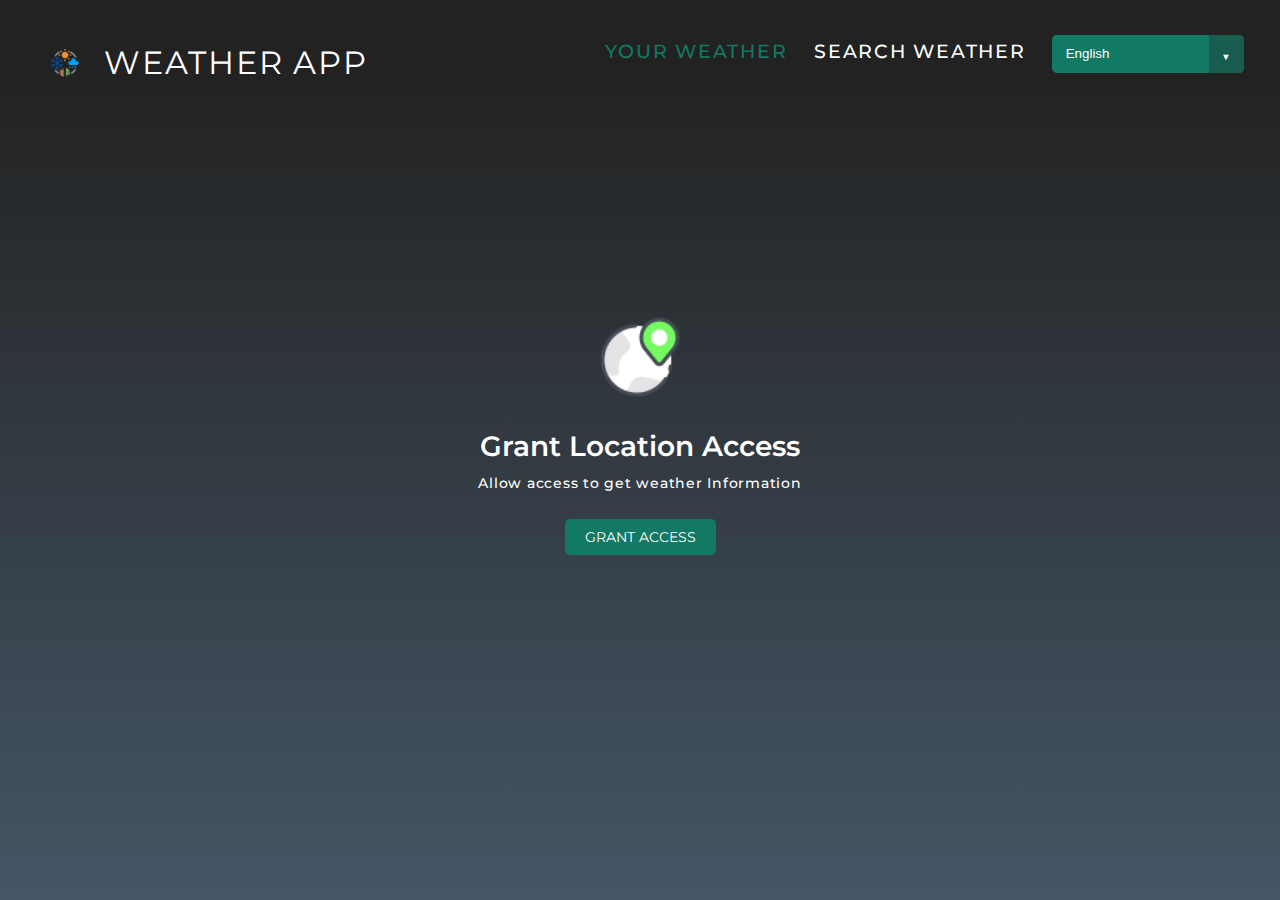
<file: index.html>
<!DOCTYPE html>
<html>

<head>
  <meta charset="utf-8">
  <meta http-equiv="X-UA-Compatible" content="IE=edge">
  <title>Weather App</title>
  <meta name="description" content="">
  <meta name="viewport" content="width=device-width, initial-scale=1">
  <link rel="stylesheet" href="https://cdnjs.cloudflare.com/ajax/libs/font-awesome/4.7.0/css/font-awesome.min.css">
  <link rel="stylesheet" href="style.css">
  <link rel="icon" type="image/x-icon" href="./assets/season.png">
</head>

<body>

  <div class="wrapper">
    <div class="nav">
      <input type="checkbox" id="nav-check">
      <div class="nav-btn">
        <label for="nav-check">
          <span></span>
          <span></span>
          <span></span>
        </label>
      </div>

      <div class="nav-links">
        <a class="tab child1" data-userWeather>Your Weather</a>
        <a class="tab child2" data-searchWeather>Search Weather</a>
        <a class="child3">
          <div class="select" onchange="chooseLang()">
            <select mySelect>
              <option value="af">Afrikaans</option>
              <option value="hi">Hindi</option>
              <option value="en" selected>English</option>
            </select>
          </div>
        </a>
      </div>
    </div>
    <!-- <div class="dot"></div> -->
    <img class="logo" src="./assets/season.png" alt="" width="30px" height="30px">
    <h1>Weather App</h1>

    <div class="weather-container">

      <!-- grant location container -->
      <div class="sub-container grant-locationContainer">
        <img src="./assets/icons8-location-64.png" width="80" height="80" loading="lazy" alt="">
        <p>grant Location Access</p>
        <p>Allow access to get weather Information</p>
        <button class="btn" data-grantAccess>Grant Access</button>
      </div>

      <!-- search form -->
      <form action="" class="form-container" data-searchForm>
        <input type="text" name="" id="" data-searchInput placeholder="Search for the city...">
        <button class="btn">
          <img src="./assets/icons8-search.svg" alt="">
        </button>
      </form>

      <!-- loding screen container -->
      <div class="sub-container loadingContainer">
        <!-- GRADIENT SPINNER -->
        <div class="spinner-box">
          <div class="circle-border">
            <div class="circle-core"></div>
          </div>
        </div>
        <p>loading</p>
      </div>

      <!-- show weather info -->
      <div class="user-infoContainer sub-container">
        <div class="user-infoContainerGrid">
          <div class="left card1">
            <div class="name">
              <p data-cityName></p>
              <img data-countryIcon>
            </div>

            <div class="weather-temp">
              <img data-weatherIcon>
              <p data-temp></p>
            </div>
            <p data-weatherDesc></p>
          </div>

            <div class="card card2">
              <div>
                <img src="./assets/wind.png" alt="">
                <p>Windspeed</p>
              </div>
              <p data-windspeed></p>
            </div>

            <div class="card card3">
              <div>
                <img src="./assets/humidity.png" alt="">
                <p>Humidity</p>
              </div>
              <p data-humidity></p>
            </div>

            <div class="card card4">
              <div>
                <img src="./assets/cloud.png" alt="">
                <p>Cloud</p>
              </div>
              <p data-cloudiness></p>
            </div>

        </div>
      </div>

      <!-- 404 -->
      <div class="error" error>
        <img src="./assets/404.png" alt="">
        <div class="errorMsg" ></div>
      </div>
      <!-- error -->
      <div class="otherError" Othererror>
        <div class="hit-the-floor" errorCod>400</div>
        <div class="errorMsg " errorMsg></div>
      </div>


    </div>

  </div>

  <script src="index.js" async defer></script>
</body>

</html>
</file>
<file: style.css>
@import url("https://fonts.googleapis.com/css2?family=Montserrat:wght@400;500;600;700&display=swap");
:root {
  --gray: #34495e;
  --darkgray: #2c3e50;
  --hovercolor:#117964;
  --hovercolordark:#185d4f;
}

.a{
  text-decoration: none;
}

* {
  margin: 0;
  padding: 0;
  -webkit-box-sizing: border-box;
  box-sizing: border-box;
  color: white;
}


.wrapper {
  background: rgb(69,86,102);
  background: linear-gradient(360deg,#455666 0%, #222222 92%);
  font-family: "Montserrat", sans-serif;
  height: 100vh;
  overflow: hidden;
}

.logo{
  position: absolute;
  top: 5%;
  left: 3%;
  -webkit-transform: translate(-50%, -50%);
  transform: translate(40%, 10%);
}

h1{
  color: white;
  text-decoration: none;
  font-size: 2em;
  text-transform: uppercase;
  font-weight: 400;
  letter-spacing: 1.75px;
  display: inline-block;
  -webkit-transition: all 0.2s ease-in-out;
  transition: all 0.2s ease-in-out;
  position: absolute;
  top: 5%;
  left: 3%;
  -webkit-transform: translate(-50%, -50%);
  transform: translate(25%, -5%);
}


/* select  */
select {
  /* Reset Select */
  appearance: none;
  border: 0;
  box-shadow: none;
  /* Personalize */
  flex: 1;
  padding: 0 1em;
  color: #fff;
  background-color: var(--hovercolor);
  background-image: none;
  cursor: pointer;
}

/* Remove IE arrow */
select::-ms-expand {
  display: none;
}
/* Custom Select wrapper */
.select {
  position: relative;
  display: flex;
  width: 10em;
  height: 2em;
  border-radius: .25em;
  overflow: hidden;
 
}
option{
  font-family: "Montserrat", sans-serif;
  text-decoration: none;
  font-size: 1.1em;
  text-transform: capitalize;
  font-weight: 400;
}

option:hover{
  background-color: var(--hovercolordark);
}
/* Arrow */
.select::after {
  content: '\25BC';
  position: absolute;
  top: 0;
  right: 0;
  padding: 1em;
  font-size: small;
  background-color: var(--hovercolordark);
  /* transition: .25s all ease; */
  pointer-events: none;
}
/* Transition */
.select:hover::after {
  color: var(--darkgray);
}

.tab.current-tab{
  color: var(--hovercolor);
}

.weather-container{
  display: flex;
  justify-content: center;
  align-items: center;
  flex-direction: column;
  width: 100%;
  height: 100%;
  /* margin-block: 8rem; */
}

/* KEYFRAMES */

@keyframes spin {
  from {
    transform: rotate(0);
  }
  to {
    transform: rotate(359deg);
  }
}
@keyframes anti-spin {
  from {
    transform: none;
  }
  to {
    transform: none;
  }
}

.spinner-box {
  width: 300px;
  height: 300px;
  display: flex;
  justify-content: center;
  align-items: center;
  background-color: transparent;
}

/* ALTERNATING ORBITS */

.circle-border {
  width: 150px;
  height: 150px;
  padding: 3px;
  display: flex;
  justify-content: center;
  align-items: center;
  border-radius: 50%;
  /* background: #7af974;
  background: linear-gradient(
    0deg,
    #3ff9dc1a 33%,
    #7af974 100%
  ); */
  border-top:1px solid #7af974;
  border-width: 0.3rem;
  position: relative;
  animation: spin 0.8s linear 0s infinite;
}

.circle-core {
  width: 100%;
  height: 100%;
  background-color: white;
  background: transparent;
  border-radius: 50%;
  animation: none;
}



.nav {
  height: 50px;
  width: 100%;
  position: relative;
}

.nav > .nav-btn {
  display: none;
}

.nav > .nav-links {
  display: inline;
  float: right;
  margin-right: 2%;
  margin-top: 1.35rem;
  font-size: 18px;
  color: white;
  text-decoration: none;
  font-size: 1.2em;
  letter-spacing: 1.75px;
  text-transform: uppercase;
  font-weight: 500;
  display: inline-block;
  /* -webkit-transition: all 0.2s ease-in-out;
  transition: all 0.2s ease-in-out; */
  margin-left: 1rem;
}

.nav > .nav-links > a {
  display: inline-block;
  padding: 13px 10px 13px 10px;
  text-decoration: none;
  cursor: pointer;
}

.nav > #nav-check {
  display: none;
}

@media (max-width:1100px) {
  .nav > .nav-btn {
    display: inline-block;
    position: absolute;
    right: 2%;
    top: 1.35rem;
  }
  .nav > .nav-btn > label {
    display: inline-block;
    width: 50px;
    height: 50px;
    padding: 13px;
  }
  .nav > .nav-btn > label:hover,.nav  #nav-check:checked ~ .nav-btn > label {
    background-color: var(--hovercolordark);
  }
  .nav > .nav-btn > label > span {
    display: block;
    width: 25px;
    height: 10px;
    border-top: 2px solid #eee;
  }
  .nav > .nav-links {
    position: absolute;
    display: block;
    width: 100%;
    background-color: none;
    height: 0px;
    /* transition: all 0.3s ease; */
    overflow-y: hidden;
    top: 60px;
    right: 0px;
    text-align: right;
  }
  .nav > .nav-links > a {
    display: block;
    width: 100%;
  }
  .nav > #nav-check:not(:checked) ~ .nav-links {
    height: 0px;
  }
  .nav > #nav-check:checked ~ .nav-links {
    height: calc(180px);
    width: calc(250px);
    overflow-y: auto;
  }

}

.btn{
  all:unset;
  background-color: var(--hovercolor);
  border: none;
  font-size: 0.85rem;
  text-transform: uppercase;
  border-radius: 5px;
  cursor: pointer;
  padding: 10px 20px;
}

.btn:hover{
  background-color: var(--hovercolordark)
}

.sub-container{
  display: flex;
  flex-direction: column;
  align-items: center;
}

.grant-locationContainer{
  display: none;
}


.grant-locationContainer img{
  margin-bottom: 2rem;
}

.grant-locationContainer.active{
  display: flex;  
  margin-top: -200px;
}

.grant-locationContainer p:first-of-type{
  font-size: 1.75rem;
  text-align: center;
  font-weight: 600;
  text-transform: capitalize;
}

.grant-locationContainer p:last-of-type{
  font-size: 0.85rem;
  font-weight: 500;
  margin-top: 0.75rem;
  margin-bottom: 1.75rem;
  letter-spacing: 0.75px;
}

.loadingContainer{
  display: none;
  transform: translateY(-100px);
  
}

.loadingContainer.active{
  display: flex;
}

.loadingContainer p{
  text-transform: uppercase;
}

.user-infoContainer{
  display: none;
  width: 100%;
  height: 100%;
}

.user-infoContainer.active{
  display: flex;
}

.name{
  display: flex;
  align-items: left;
  gap: 0 0.5rem;
  margin-bottom: 1rem;
}

.name p {
  font-size: 1rem;
}
.user-infoContainer img{
  width: 60px;
  height: 60px;
  transform: scale(1.5)
}

.name img{
  width: 15px;
  height: 12px;
}

.user-infoContainer p{
  font-size: 1.5rem;
  font-weight: 200;
}

.user-infoContainer p[data-temp]{
  font-size: 2rem;
  margin-left: 0.4rem;
}
.card1 { grid-area: menu; }
.card2 { grid-area: windspeed; }
.card3 { grid-area: humidity; }
.card4 { grid-area: cloud; }

.user-infoContainerGrid{
  display: grid;
  grid-template-areas:
    'menu menu windspeed windspeed windspeed windspeed'
    'menu menu windspeed windspeed windspeed windspeed'
    'menu menu humidity humidity humidity humidity'
    'menu menu humidity humidity humidity humidity'
    'menu menu cloud cloud cloud cloud'
    'menu menu cloud cloud cloud cloud';
  max-width: 750px;
  width: 70%;
  height: 50%;
  gap: 10px;
  padding: 10px;
  justify-content: space-between;
  margin-top: 5rem;
}

.left{
  margin-top: 1rem;
  display: flex;
  flex-direction: column;
  gap: 1rem;
}
.weather-temp{
 display: flex;
 align-items: center;
}

.card{
  display: flex;
  background-color: rgb(219,226,239,0.5);
  border-radius: 5px;
  align-items: center;
  justify-content: space-around;
}

.form-container{
  display: none;
  width: 90%;
  max-width: 750px;
  justify-content: center;
  align-items: start;
  gap: 0 10px;
  margin-bottom: 3rem;
}

.form-container.active{
  display:flex;
  transform: translateY(-290px);
}

.form-container.active2{
  margin-top: 50px;
  transform: unset;
}
.form-container.active3{
  transform: unset;
  transform: translateY(-159px);
}
.form-container.active4{
  transform: unset;
  transform: translateY(-5px);
}

.form-container input{
  all:unset;
  width: calc(60%);
  height: 40px;
  padding: 0 20px;
  background-color: rgb(219,226,239,0.5);
  border-radius: 10px;
}

.form-container input::placeholder{
  color: rgb(255,255,255,0.7);
}

.form-container input:focus{
  outline: 3px solid rgb(255,255,255,0.7);
}

.form-container .btn{
  width: 40px;
  height: 40px;
  display: flex;
  align-items: center;
  justify-content: center;
  border-radius: 50%;
  padding: unset;
}
.card img{
  height: 45px;
  width: 45px;
}
.card3 img{
  scale: 0.75 ;
}

.card p:last-of-type{
  font-size: 1.3rem;
  font-weight: 400;
}
.card div p{
  font-size: 1.15rem;
  font-weight: 500;
  text-transform: uppercase;
}

.error{
  display: none;
}

.error.active{
  display: flex;
}


.hit-the-floor {
  color: #fff;
  font-size: 12em;
  font-weight: bold;
  text-shadow: 
    0 1px 0 #ccc, 
    0 2px 0 #c9c9c9, 
    0 3px 0 #bbb, 
    0 4px 0 #b9b9b9, 
    0 5px 0 #aaa, 
    0 6px 1px rgba(0,0,0,.1), 
    0 0 5px rgba(0,0,0,.1), 
    0 1px 3px rgba(0,0,0,.3), 
    0 3px 5px rgba(0,0,0,.2), 
    0 5px 10px rgba(0,0,0,.25), 
    0 10px 10px rgba(0,0,0,.2), 
    0 20px 20px rgba(0,0,0,.15);
}

.hit-the-floor {
  text-align: center;
}

.errorMsg{
  color: #fff;
  font-size: 4em;
}

.otherError{
  display: none;
}

.otherError.active{
  display: flex;
  flex-direction: column;
  text-align: center;
}
</file>
